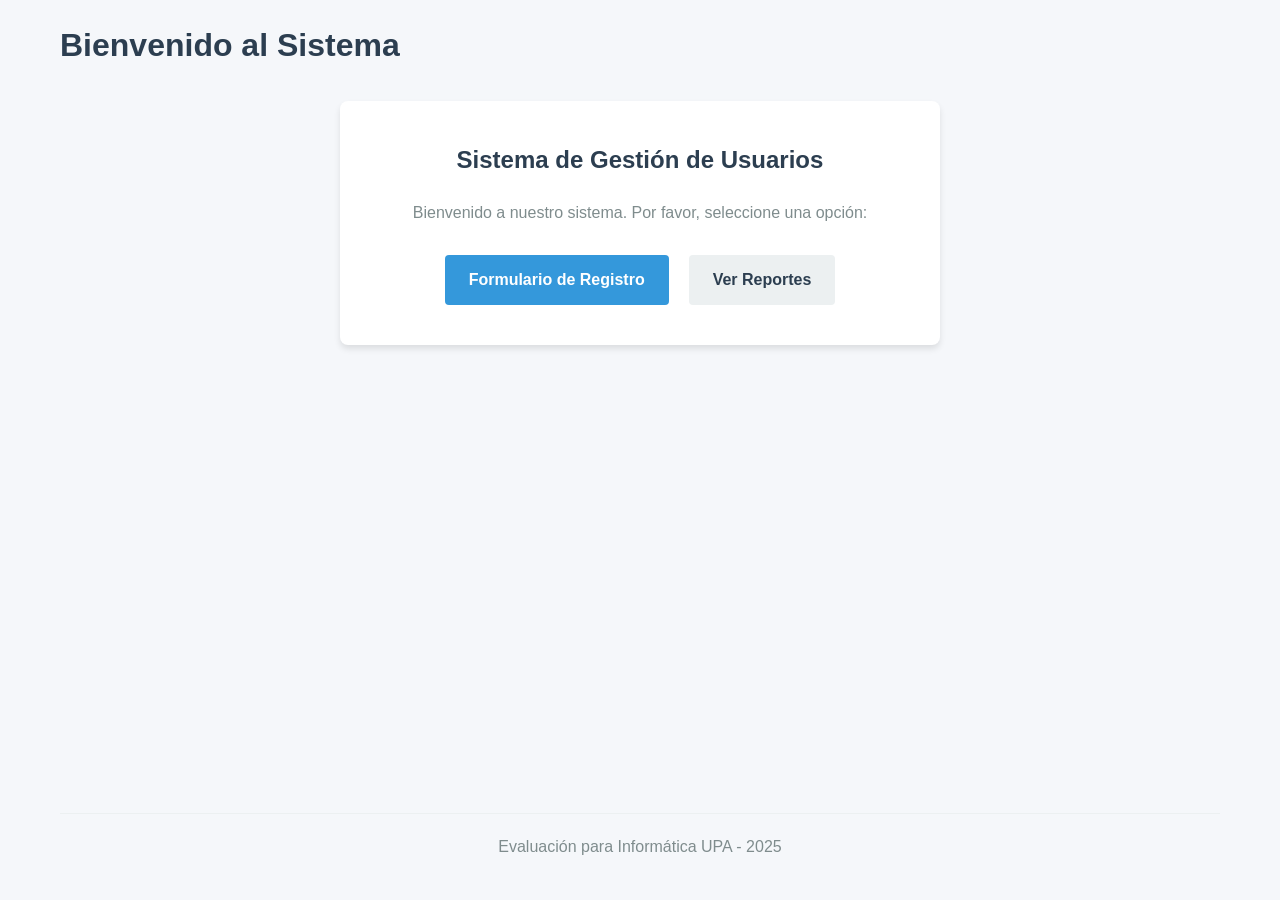
<file: Erik_Ralon/Fronted/index.html>
<!DOCTYPE html>
<html lang="es">
<head>
    <meta charset="UTF-8">
    <meta name="viewport" content="width=device-width, initial-scale=1.0">
    <title>Bienvenida - Evaluación UPA</title>
    <link rel="stylesheet" href="css/estilo.css">
</head>
<body>
    <div class="container">
        <header>
            <h1>Bienvenido al Sistema</h1>
        </header>
        <main>
            <div class="welcome-card">
                <h2>Sistema de Gestión de Usuarios</h2>
                <p>Bienvenido a nuestro sistema. Por favor, seleccione una opción:</p>
                <div class="button-container">
                    <a href="formulario.html" class="btn primary">Formulario de Registro</a>
                    <a href="reportes.html" class="btn secondary">Ver Reportes</a>
                </div>
            </div>
        </main>
        <footer>
            <p>Evaluación para Informática UPA - 2025</p>
        </footer>
    </div>
</body>
</html>
</file>
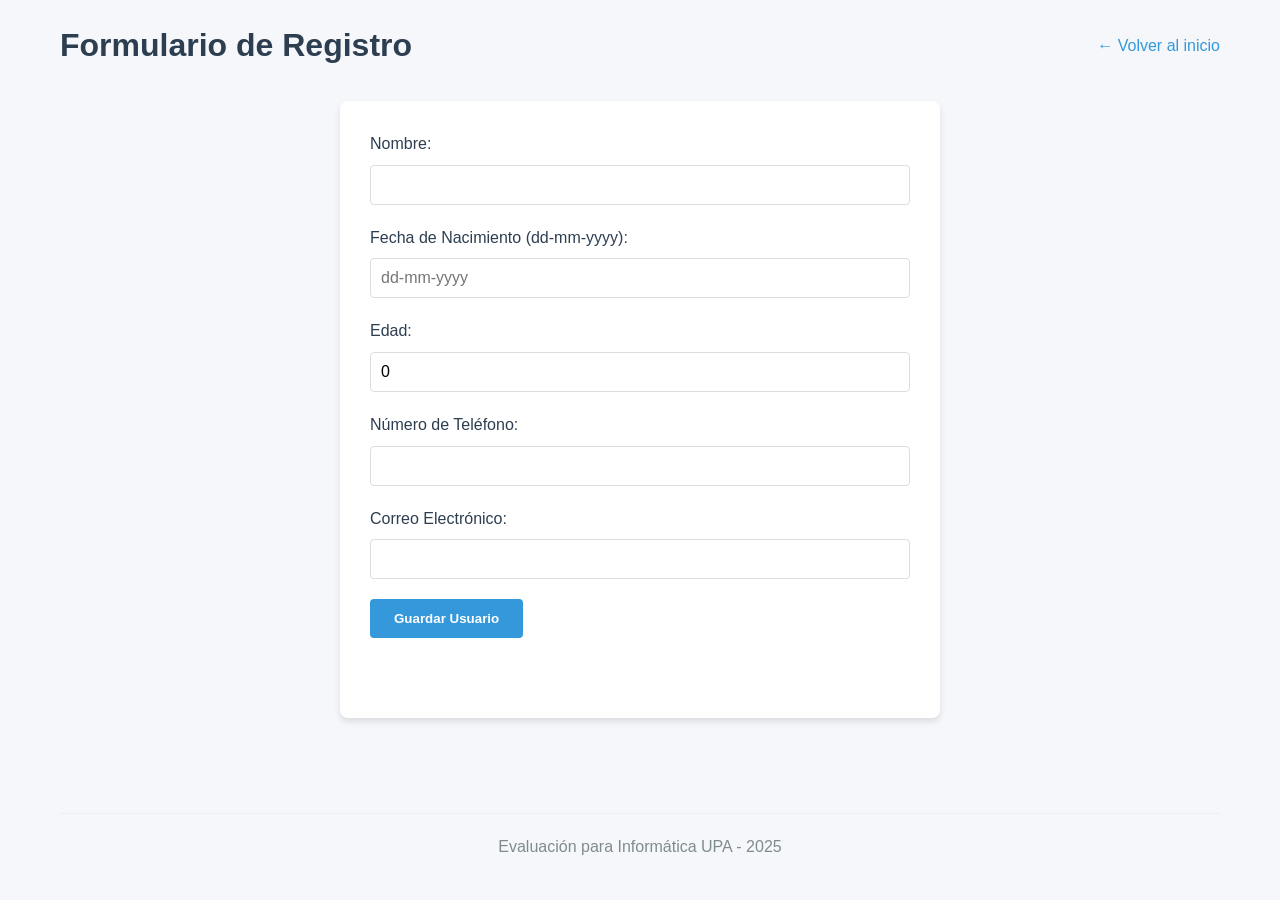
<file: Erik_Ralon/Fronted/formulario.html>
<!DOCTYPE html>
<html lang="es">
<head>
    <meta charset="UTF-8">
    <meta name="viewport" content="width=device-width, initial-scale=1.0">
    <title>Formulario de Registro - Evaluación UPA</title>
    <link rel="stylesheet" href="css/estilo.css">
</head>
<body>
    <div class="container">
        <header>
            <h1>Formulario de Registro</h1>
            <a href="index.html" class="back-link">← Volver al inicio</a>
        </header>
        <main>
            <div class="form-card">
                <form id="userForm">
                    <div class="form-group">
                        <label for="nombre">Nombre:</label>
                        <input type="text" id="nombre" name="nombre" required>
                        <span class="error-message" id="nombre-error"></span>
                    </div>
                    
                    <div class="form-group">
                        <label for="fecha">Fecha de Nacimiento (dd-mm-yyyy):</label>
                        <input type="text" id="fecha" name="fecha" placeholder="dd-mm-yyyy" required>
                        <span class="error-message" id="fecha-error"></span>
                    </div>
                    
                    <div class="form-group">
                        <label for="edad">Edad:</label>
                        <input type="text" id="edad" name="edad" value="0" readonly>
                    </div>
                    
                    <div class="form-group">
                        <label for="telefono">Número de Teléfono:</label>
                        <input type="text" id="telefono" name="telefono" required>
                        <span class="error-message" id="telefono-error"></span>
                    </div>
                    
                    <div class="form-group">
                        <label for="correo">Correo Electrónico:</label>
                        <input type="email" id="correo" name="correo" required>
                        <span class="error-message" id="correo-error"></span>
                    </div>
                    
                    <button type="submit" class="btn primary">Guardar Usuario</button>
                </form>
                <div id="response-message" class="response-message"></div>
            </div>
        </main>
        <footer>
            <p>Evaluación para Informática UPA - 2025</p>
        </footer>
    </div>
    <script src="js/formulario.js"></script>
</body>
</html>
</file>
<file: Erik_Ralon/Fronted/css/estilo.css>
/* Reset y estilos generales */
* {
    margin: 0;
    padding: 0;
    box-sizing: border-box;
  }
  
  body {
    font-family: "Segoe UI", Tahoma, Geneva, Verdana, sans-serif;
    line-height: 1.6;
    color: #333;
    background-color: #f5f7fa;
  }
  
  .container {
    max-width: 1200px;
    margin: 0 auto;
    padding: 20px;
    min-height: 100vh;
    display: flex;
    flex-direction: column;
  }
  
  header {
    margin-bottom: 30px;
    display: flex;
    justify-content: space-between;
    align-items: center;
  }
  
  header h1 {
    color: #2c3e50;
  }
  
  .back-link {
    color: #3498db;
    text-decoration: none;
    font-weight: 500;
  }
  
  .back-link:hover {
    text-decoration: underline;
  }
  
  main {
    flex: 1;
  }
  
  footer {
    margin-top: 40px;
    text-align: center;
    color: #7f8c8d;
    padding: 20px 0;
    border-top: 1px solid #ecf0f1;
  }
  
  /* Estilos para la página de bienvenida */
  .welcome-card {
    background-color: white;
    border-radius: 8px;
    box-shadow: 0 4px 6px rgba(0, 0, 0, 0.1);
    padding: 40px;
    text-align: center;
    max-width: 600px;
    margin: 0 auto;
  }
  
  .welcome-card h2 {
    color: #2c3e50;
    margin-bottom: 20px;
  }
  
  .welcome-card p {
    margin-bottom: 30px;
    color: #7f8c8d;
  }
  
  .button-container {
    display: flex;
    justify-content: center;
    gap: 20px;
    flex-wrap: wrap;
  }
  
  .btn {
    display: inline-block;
    padding: 12px 24px;
    border-radius: 4px;
    text-decoration: none;
    font-weight: 600;
    transition: all 0.3s ease;
    cursor: pointer;
    border: none;
  }
  
  .btn.primary {
    background-color: #3498db;
    color: white;
  }
  
  .btn.primary:hover {
    background-color: #2980b9;
  }
  
  .btn.secondary {
    background-color: #ecf0f1;
    color: #2c3e50;
  }
  
  .btn.secondary:hover {
    background-color: #bdc3c7;
  }
  
  /* Estilos para el formulario */
  .form-card {
    background-color: white;
    border-radius: 8px;
    box-shadow: 0 4px 6px rgba(0, 0, 0, 0.1);
    padding: 30px;
    max-width: 600px;
    margin: 0 auto;
  }
  
  .form-group {
    margin-bottom: 20px;
  }
  
  .form-group label {
    display: block;
    margin-bottom: 8px;
    font-weight: 500;
    color: #2c3e50;
  }
  
  .form-group input {
    width: 100%;
    padding: 10px;
    border: 1px solid #ddd;
    border-radius: 4px;
    font-size: 16px;
  }
  
  .form-group input:focus {
    outline: none;
    border-color: #3498db;
    box-shadow: 0 0 0 2px rgba(52, 152, 219, 0.2);
  }
  
  .error-message {
    color: #e74c3c;
    font-size: 14px;
    margin-top: 5px;
    display: block;
  }
  
  .response-message {
    margin-top: 20px;
    padding: 15px;
    border-radius: 4px;
    text-align: center;
  }
  
  .response-message.success {
    background-color: #d4edda;
    color: #155724;
    border: 1px solid #c3e6cb;
  }
  
  .response-message.error {
    background-color: #f8d7da;
    color: #721c24;
    border: 1px solid #f5c6cb;
  }
  
  /* Estilos para reportes */
  .reports-container {
    display: flex;
    gap: 30px;
    flex-wrap: wrap;
  }
  
  .reports-list {
    flex: 1;
    min-width: 250px;
    background-color: white;
    border-radius: 8px;
    box-shadow: 0 4px 6px rgba(0, 0, 0, 0.1);
    padding: 20px;
  }
  
  .reports-list h2 {
    color: #2c3e50;
    margin-bottom: 15px;
    font-size: 1.2rem;
  }
  
  .reports-list ul {
    list-style: none;
  }
  
  .reports-list li {
    margin-bottom: 10px;
  }
  
  .reports-list a {
    display: block;
    padding: 10px;
    color: #3498db;
    text-decoration: none;
    border-radius: 4px;
    transition: background-color 0.3s ease;
  }
  
  .reports-list a:hover {
    background-color: #ecf0f1;
  }
  
  .report-content {
    flex: 2;
    min-width: 300px;
    background-color: white;
    border-radius: 8px;
    box-shadow: 0 4px 6px rgba(0, 0, 0, 0.1);
    padding: 20px;
  }
  
  .report-content h2 {
    color: #2c3e50;
    margin-bottom: 20px;
    font-size: 1.2rem;
  }
  
  .select-message {
    color: #7f8c8d;
    text-align: center;
    padding: 30px 0;
  }
  
  table {
    width: 100%;
    border-collapse: collapse;
  }
  
  table th,
  table td {
    padding: 12px;
    text-align: left;
    border-bottom: 1px solid #ecf0f1;
  }
  
  table th {
    background-color: #f8f9fa;
    font-weight: 600;
    color: #2c3e50;
  }
  
  table tr:hover {
    background-color: #f8f9fa;
  }
  
  .loading {
    text-align: center;
    padding: 20px;
    color: #7f8c8d;
  }
</file>
